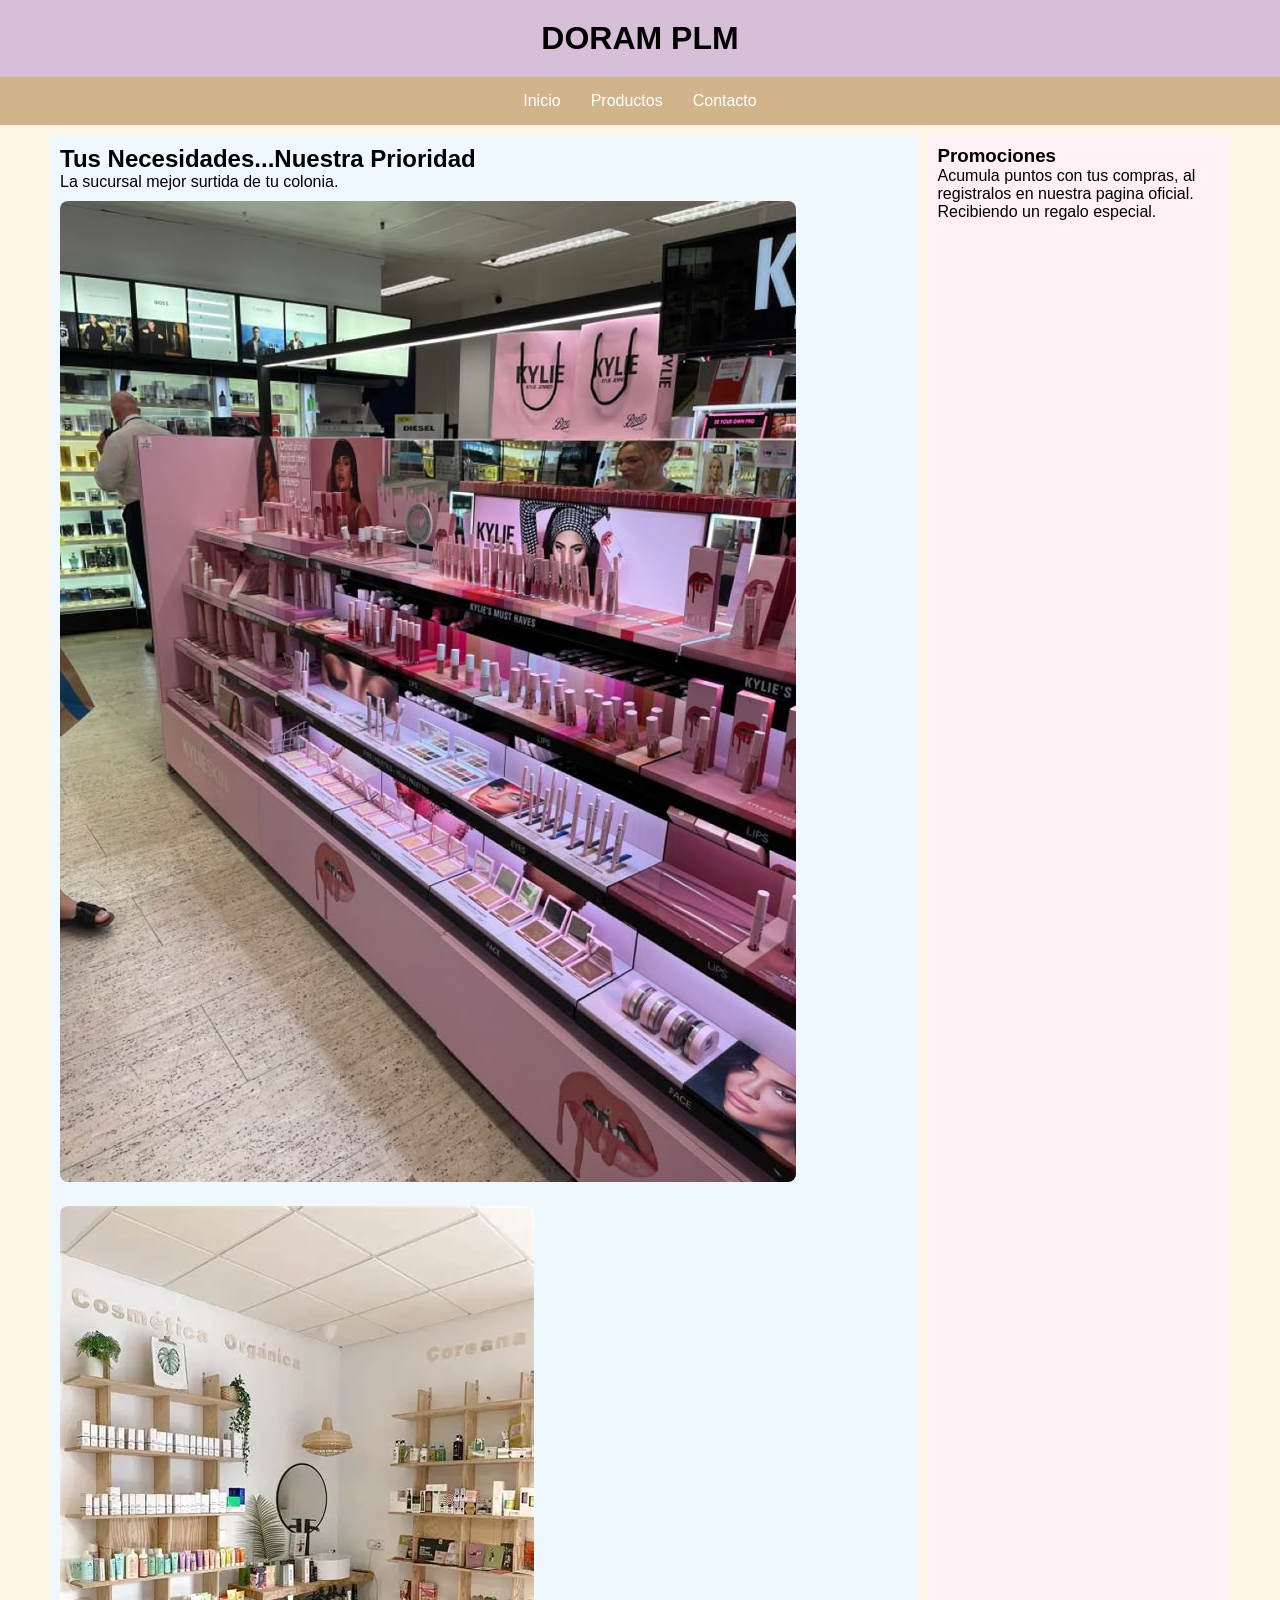
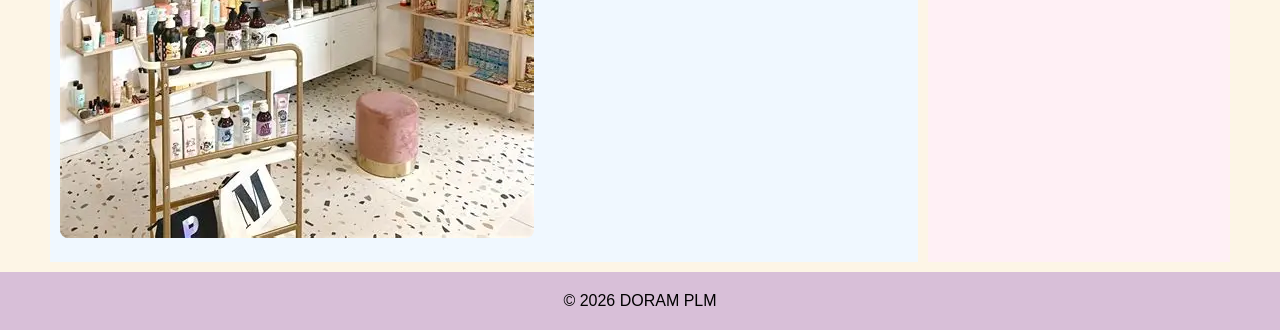
<file: index.html>
<!DOCTYPE html>
<html lang="es">
<head>
    <meta charset="UTF-8">
    <!-- ETIQUETA PRIMORDIAL para adaptabilidad móvil -->
    <meta name="viewport" content="width=device-width, initial-scale=1.0">
    <title>"Doram PLM" - Responsivo</title>
    <link rel="stylesheet" href="reglas.css">
</head>
<body>
    <header class="header">
        <h1>DORAM PLM</h1>
    </header>

    <nav class="navbar">
        <ul class="menu">
            <li><a href="index.html">Inicio</a></li>
            <li><a href="productos.html">Productos</a></li>
            <li><a href="contacto.html">Contacto</a></li>
        </ul>
    </nav>

    <main class="contenedor-principal">
        <section class="contenido">
            <h2>Tus Necesidades...Nuestra Prioridad</h2>
            <p>La sucursal mejor surtida de tu colonia.</p>
            <!-- Elementos multimedia (ejemplo de 2 imágenes) -->
            <img src="img/tienda.jpg" alt="Producto 1" class="img-fluida">
            <img src="img/tienda2.jpg" alt="Producto 2" class="img-fluida">
        </section>

        <aside class="lateral">
            <h3>Promociones</h3>
            <p>Acumula puntos con tus compras, al registralos en nuestra pagina oficial. Recibiendo un regalo especial.</p>
        </aside>
    </main>

    <footer class="pie">
        <p>&copy; 2026 DORAM PLM</p>
    </footer>
</body>
</html>
</file>
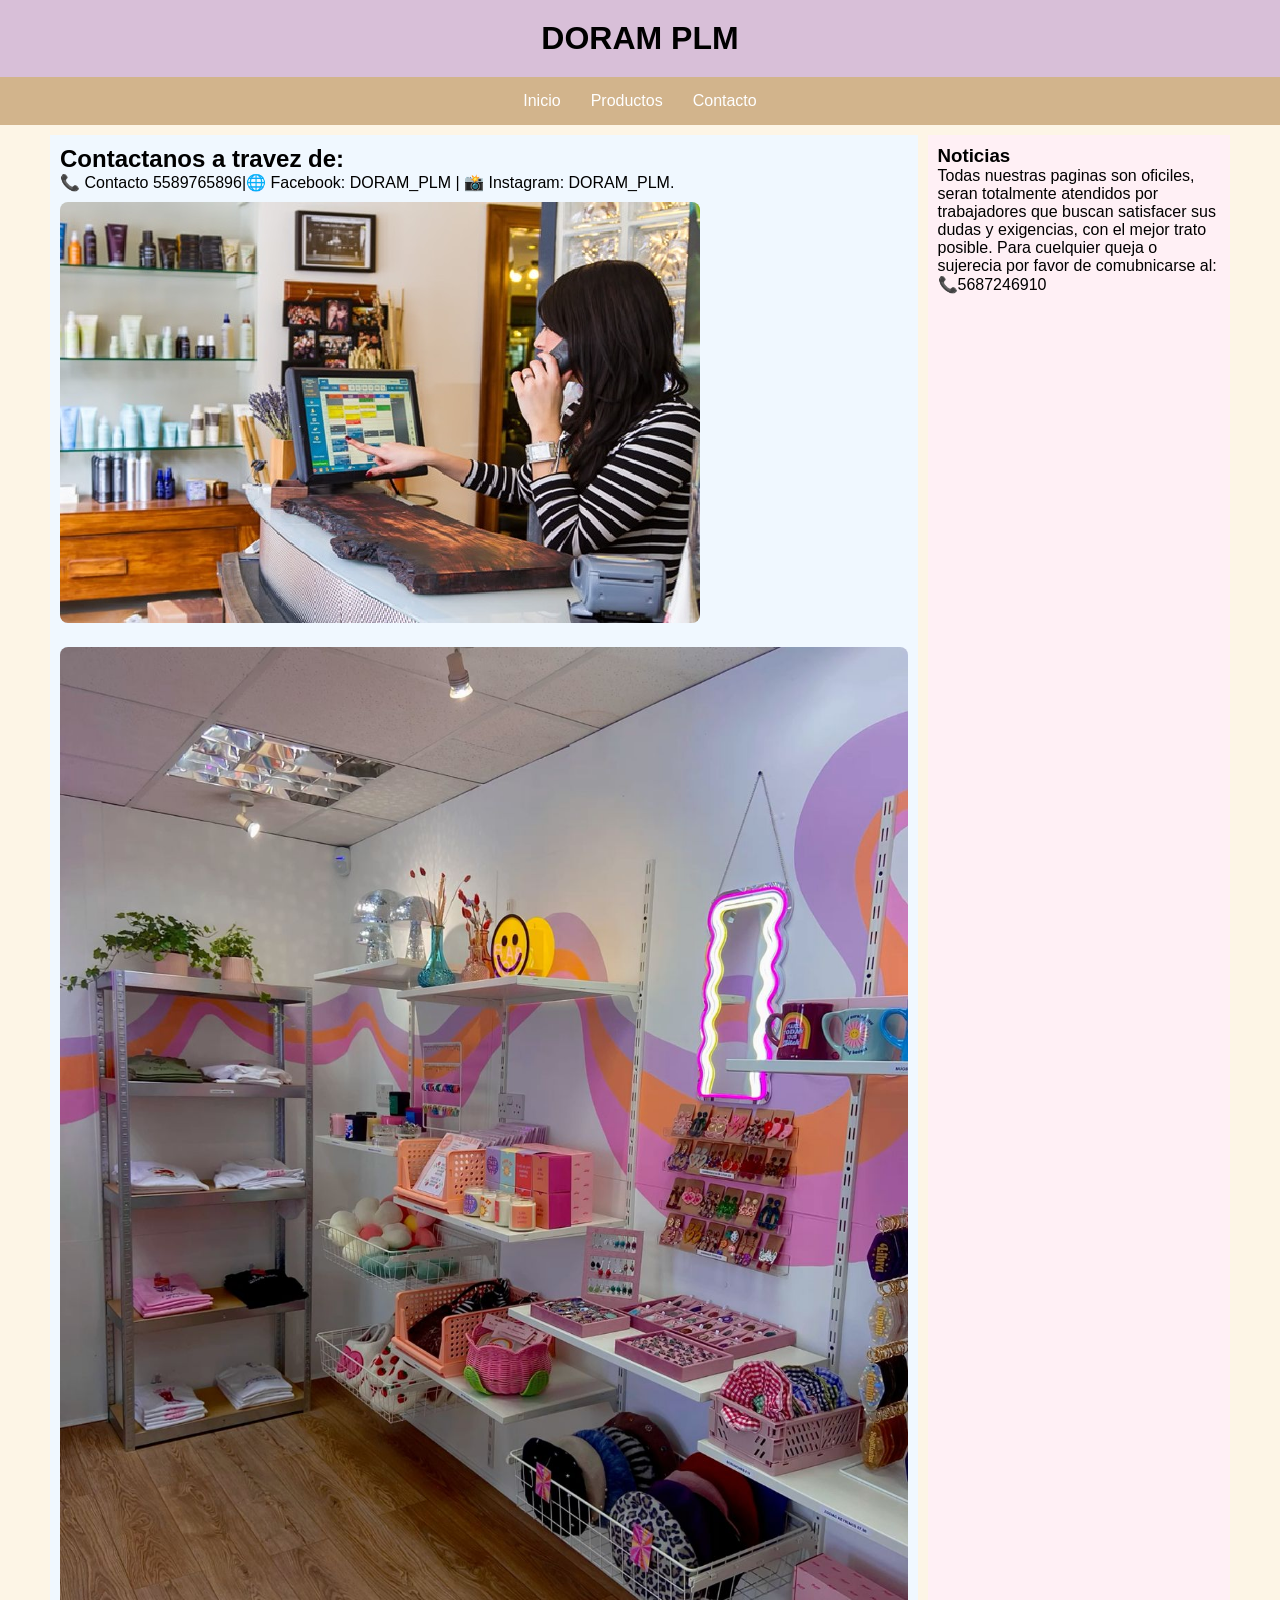
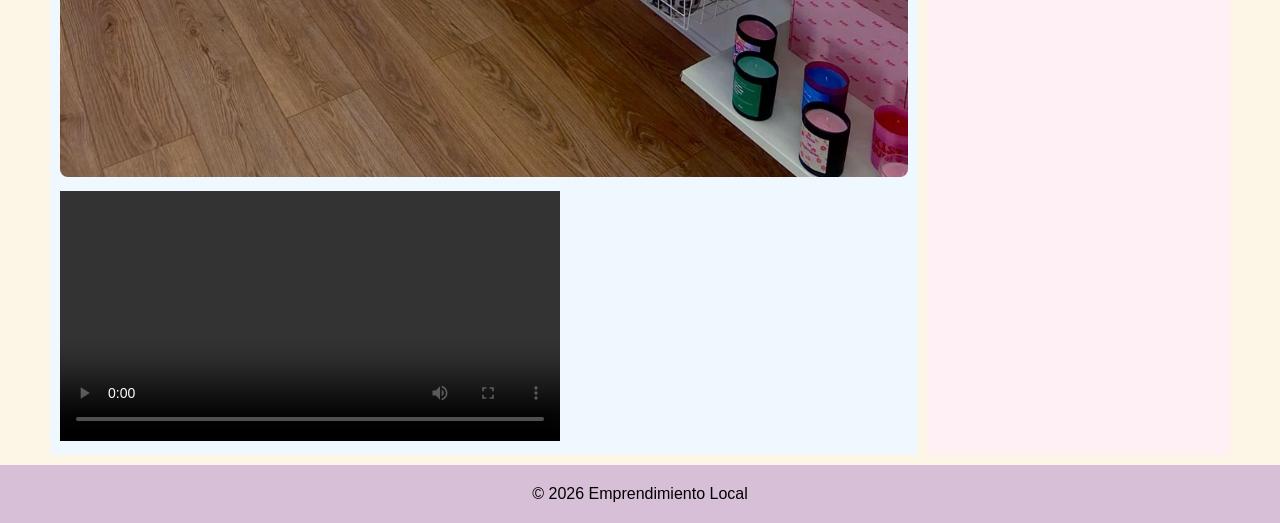
<file: contacto.html>
<!DOCTYPE html>
<html lang="es">
<head>
    <meta charset="UTF-8">
    <!-- ETIQUETA PRIMORDIAL para adaptabilidad móvil -->
    <meta name="viewport" content="width=device-width, initial-scale=1.0">
    <title>"Contacto" - Responsivo</title>
    <link rel="stylesheet" href="reglas.css">
</head>
<body>
    <header class="header">
        <h1>DORAM PLM</h1>
    </header>

    <nav class="navbar">
        <ul class="menu">
            <li><a href="index.html">Inicio</a></li>
            <li><a href="productos.html">Productos</a></li>
            <li><a href="contacto.html">Contacto</a></li>
        </ul>
    </nav>

    <main class="contenedor-principal">
        <section class="contenido">
            <h2>Contactanos a travez de:</h2>
            <p>📞 Contacto 5589765896|🌐 Facebook: DORAM_PLM | 📸 Instagram: DORAM_PLM.</p>
            <!-- Elementos multimedia (ejemplo de 2 imágenes) -->
            <img src="img/foto3.jpg" alt="Producto 1" class="img-fluida">
            <img src="img/imagen4.jpg" alt="Producto 2" class="img-fluida">
		<video src="img/video.mp4" controls width="500">
        Tu navegador no soporta la reproducción de video.
    </video>
        </section>

        <aside class="lateral">
            <h3>Noticias</h3>
            <p>Todas nuestras paginas son oficiles, seran totalmente atendidos por trabajadores que buscan   		satisfacer sus dudas y exigencias, con el mejor trato posible.
	Para cuelquier queja o sujerecia por favor de comubnicarse al: 📞5687246910 </p>
        </aside>
    </main>

    <footer class="pie">
        <p>&copy; 2026 Emprendimiento Local</p>
    </footer>
</body>
</html>
</file>
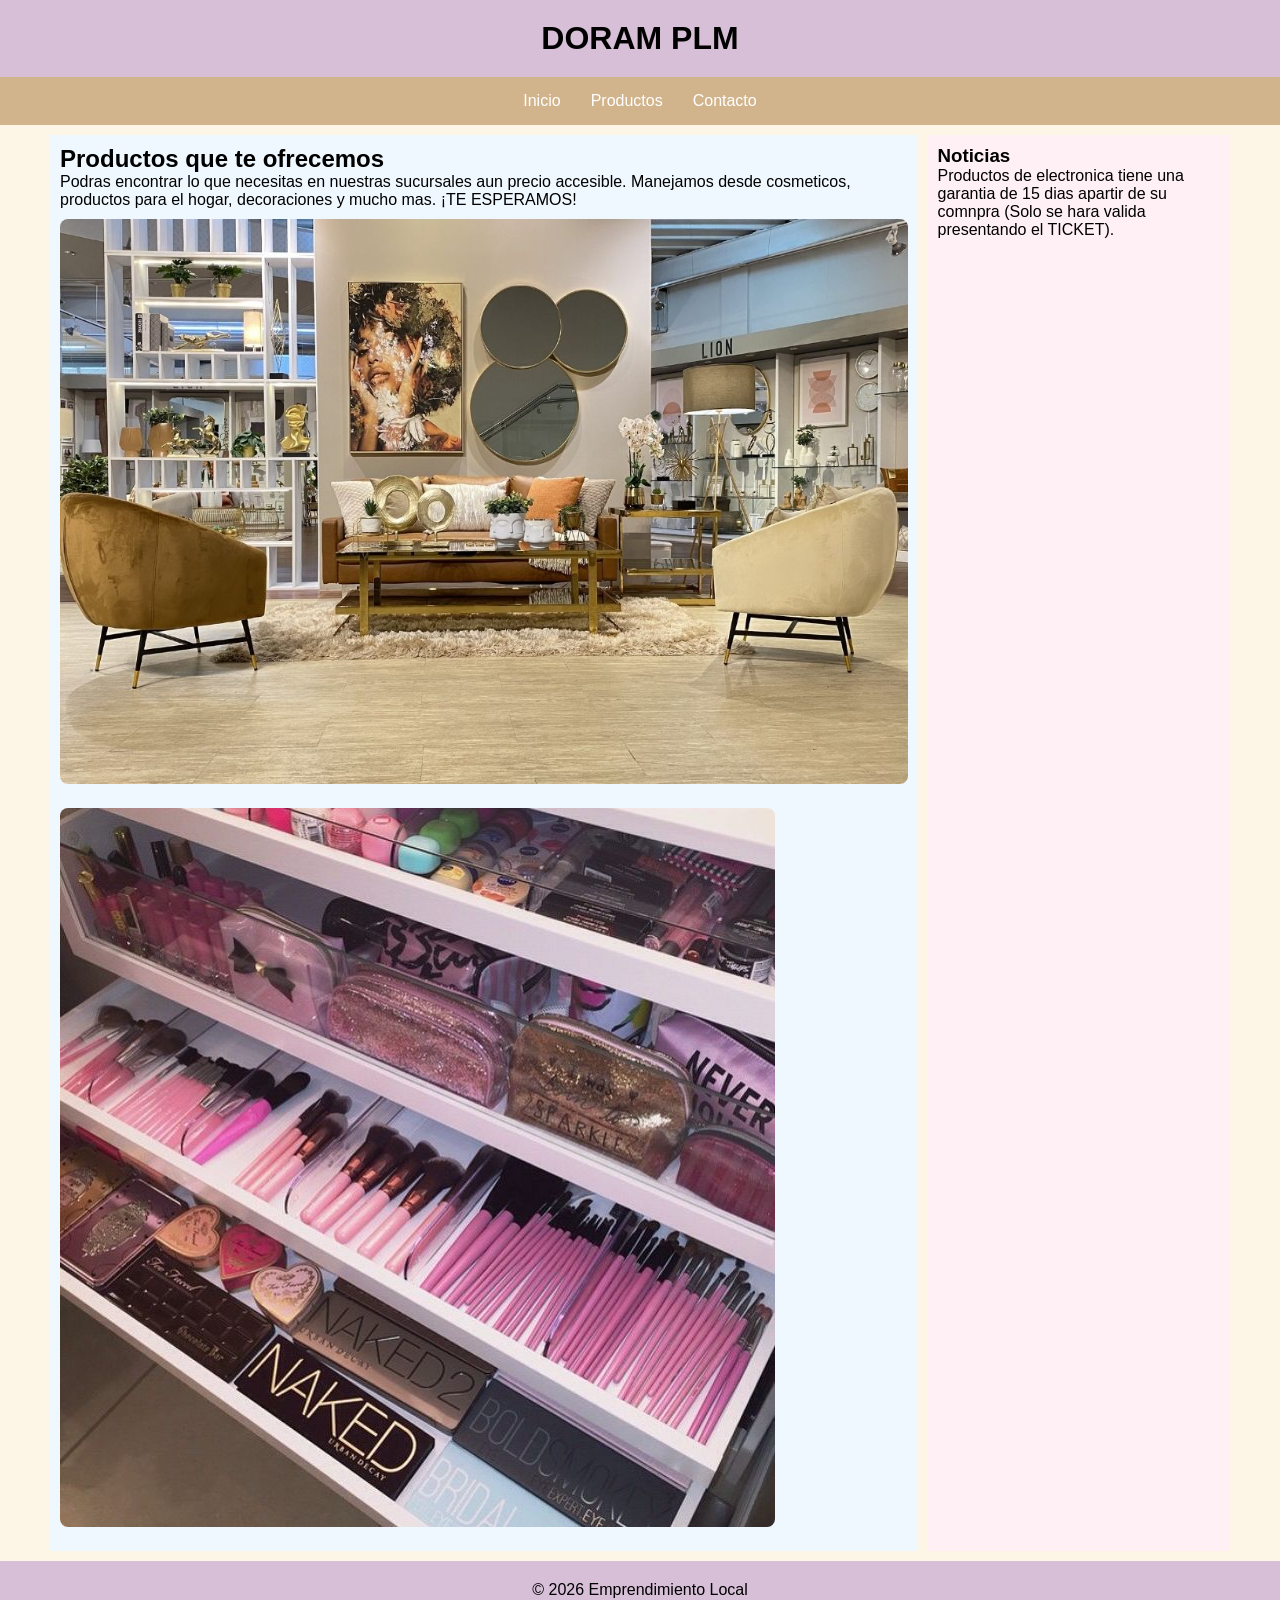
<file: productos.html>
<!DOCTYPE html>
<html lang="es">
<head>
    <meta charset="UTF-8">
    <!-- ETIQUETA PRIMORDIAL para adaptabilidad móvil -->
    <meta name="viewport" content="width=device-width, initial-scale=1.0">
    <title>Productos- Responsivo</title>
    <link rel="stylesheet" href="reglas.css">
</head>
<body>
    <header class="header">
        <h1>DORAM PLM</h1>
    </header>

    <nav class="navbar">
        <ul class="menu">
            <li><a href="index.html">Inicio</a></li>
            <li><a href="productos.html">Productos</a></li>
            <li><a href="contacto.html">Contacto</a></li>
        </ul>
    </nav>

    <main class="contenedor-principal">
        <section class="contenido">
            <h2>Productos que te ofrecemos</h2>
            <p>Podras encontrar lo que necesitas en nuestras sucursales aun precio accesible. Manejamos desde cosmeticos, productos para el hogar, decoraciones y mucho mas. ¡TE ESPERAMOS!</p>
            <!-- Elementos multimedia (ejemplo de 2 imágenes) -->
            <img src="img/foto5.jpg" alt="Producto 1" class="img-fluida">
            <img src="img/foto6.jpg" alt="Producto 2" class="img-fluida">
        </section>

        <aside class="lateral">
            <h3>Noticias</h3>
            <p>Productos de electronica tiene una garantia de 15 dias apartir de su comnpra (Solo se hara valida presentando el TICKET).</p>
        </aside>
    </main>

    <footer class="pie">
        <p>&copy; 2026 Emprendimiento Local</p>
    </footer>
</body>
</html>
</file>
<file: reglas.css>
/* ===== ESTILOS GENERALES (BASE MÓVIL) ===== */
* { 
    box-sizing: border-box; 
    margin: 0; 
    padding: 0; 
}

body { 
    font-family: Arial, sans-serif; 
    background-color: #FDF5E6; 
}

/* Encabezado y pie */
.header, .pie { 
    background-color: #D8BFD8; 
    color: black; 
    text-align: center; 
    padding: 20px; 
}

/* Barra de navegación */
.navbar { 
    background-color: #D2B48C; 
}
.menu { 
    list-style: none; 
    display: flex; 
    flex-wrap: wrap; 
    justify-content: center; 
}
.menu li a { 
    color: white; 
    text-decoration: none; 
    padding: 15px; 
    display: block; 
}
.menu li a:hover {
    background-color: #D2B48C;
    transition: 0.3s;
}

/* Contenedor principal FLEXIBLE */
.contenedor-principal {
    display: flex;
    flex-wrap: wrap; /* EN MÓVIL: SE APILAN */
    padding: 10px;
}

.contenido { 
    flex: 1 1 100%; /* OCUPA 100% EN MÓVIL */
    padding: 10px; 
    background: aliceblue; 
}

.lateral { 
    flex: 1 1 100%; /* OCUPA 100% EN MÓVIL */
    padding: 10px; 
    background: #FFF0F5; 
}

/* Imágenes fluidas (nunca se desbordan) */
.img-fluida { 
    max-width: 100%; 
    height: auto; 
    border-radius: 8px; 
    margin: 10px 0;
}

/* ===== MEDIA QUERY PARA TABLETS Y ESCRITORIO (pantallas > 700px) ===== */
@media (min-width: 700px) {
    .contenedor-principal {
        flex-wrap: nowrap; /* ESCRITORIO: UNO AL LADO DEL OTRO */
    }
    
    .contenido {
        flex: 3; /* Ocupa 3/4 del espacio */
        margin-right: 10px;
    }
    
    .lateral {
        flex: 1; /* Ocupa 1/4 del espacio */
    }
}

/* Ajustes adicionales para pantallas muy grandes */
@media (min-width: 1200px) {
    .contenedor-principal {
        max-width: 1200px;
        margin: 0 auto;
    }
}
</file>
